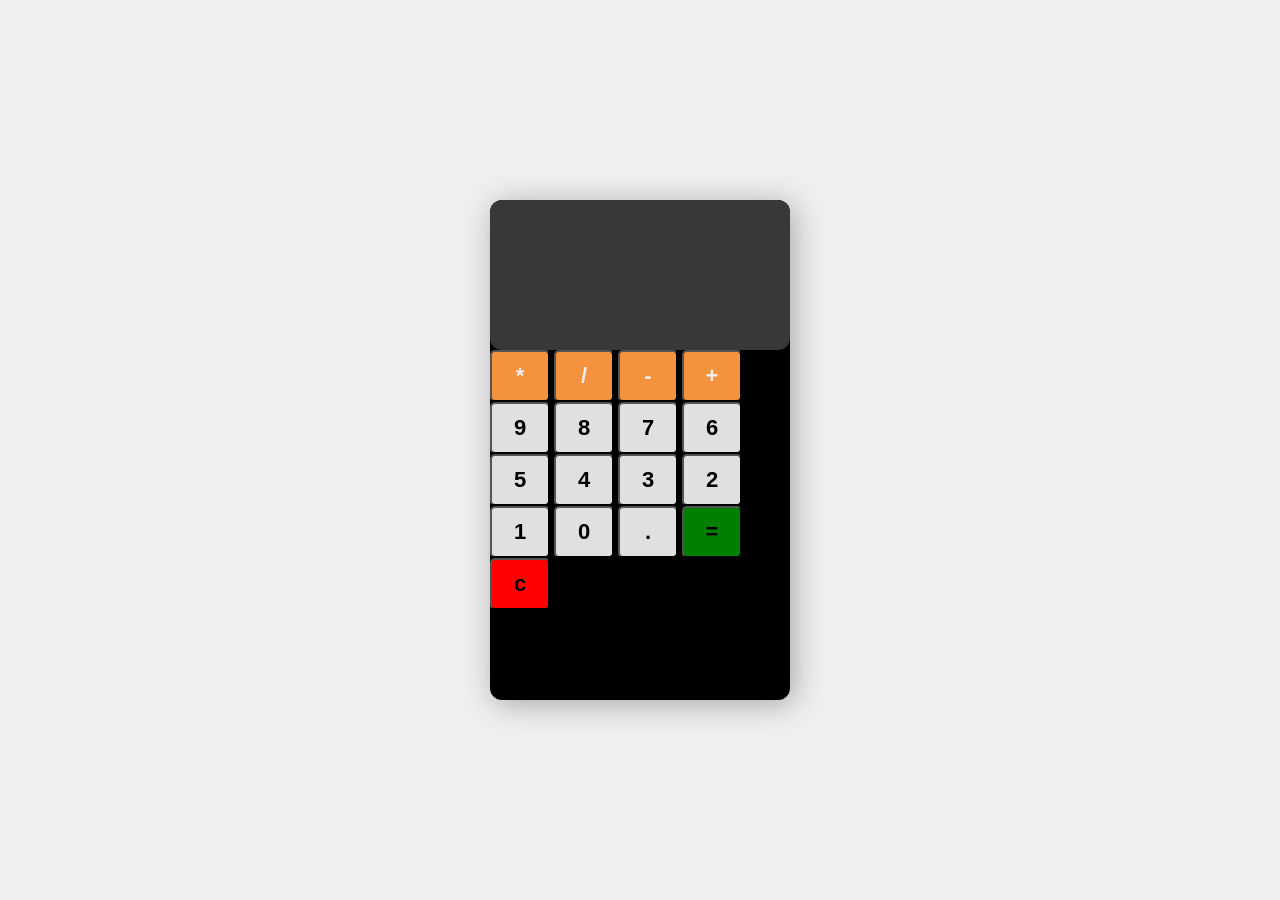
<file: index.html>
<!DOCTYPE html>
<html lang="en">
<head>
    <meta charset="UTF-8">
    <meta http-equiv="X-UA-Compatible" content="IE=edge">
    <meta name="viewport" content="width=device-width, initial-scale=1.0">
    <title>Document</title>
    <link rel="stylesheet"href="style.css">
</head>
<body>
    <section class="calculator">
        <form>
            <input type="text"class="screen">
        </form>
        <div class="buttons">
            <button type="button" class="btn btn-yellow"data-num="*">*</button>
            <button type="button" class="btn btn-yellow"data-num="/">/</button>
            <button type="button" class="btn btn-yellow"data-num="-">-</button>
            <button type="button" class="btn btn-yellow"data-num="+">+</button>

            <button type="button" class="btn btn-grey"data-num="9">9</button>
            <button type="button" class="btn btn-grey"data-num="8">8</button>
            <button type="button" class="btn btn-grey"data-num="7">7</button>
            <button type="button" class="btn btn-grey"data-num="6">6</button>
            <button type="button" class="btn btn-grey"data-num="5">5</button>
            <button type="button" class="btn btn-grey"data-num="4">4</button>
            <button type="button" class="btn btn-grey"data-num="3">3</button>
            <button type="button" class="btn btn-grey"data-num="2">2</button>
            <button type="button" class="btn btn-grey"data-num="1">1</button>
            <button type="button" class="btn btn-grey"data-num="0">0</button>
            <button type="button" class="btn btn-grey"data-num=".">.</button>

            <button type="button" class="btn btn-equal" data-num="">=</button>
            <button type="button" class="btn btn-clear" data-num="">c</button>

            
        </div>
    </section>
<script src="app.js"></script>
</body>
</html>
</file>
<file: style.css>
*{
    margin:0;
    padding:0;
    box-sizing:border-box;
}
body{
    min-height:100vh;
    background:#efeff2;
    display: flex;
    justify-content: center;
    align-items: center;
}

.calculator{
    width: 300px;
    height: 500px;
    box-shadow: 4px 4px 30px rgba(0,0,0,0.3);
    border-radius: 12px;
    background: #000000;
    overflow: hidden;
}

form input{
    width:100%;
    height:150px;
    border:none;
    border-radius:12px;
    font-size:2rem;
    padding:1rem;
    color:#efeff2;
    background:rgb(57, 56, 56);
    text-align:right;
    pointer-events:none;
}
button{
    width:60px;
    height:52px;
    font-size:22px;
    font-weight:600;
    border-radius:5px;
    cursor:pointer; 
}

.btn-yellow{
    background:rgb(245,146,62);
    color:#efeff2;
}

.btn-grey{
    background:rgb(224,224,224);
}

.btn-equal{
    background:green;
}

.btn-clear{
    background:red;
}
</file>
